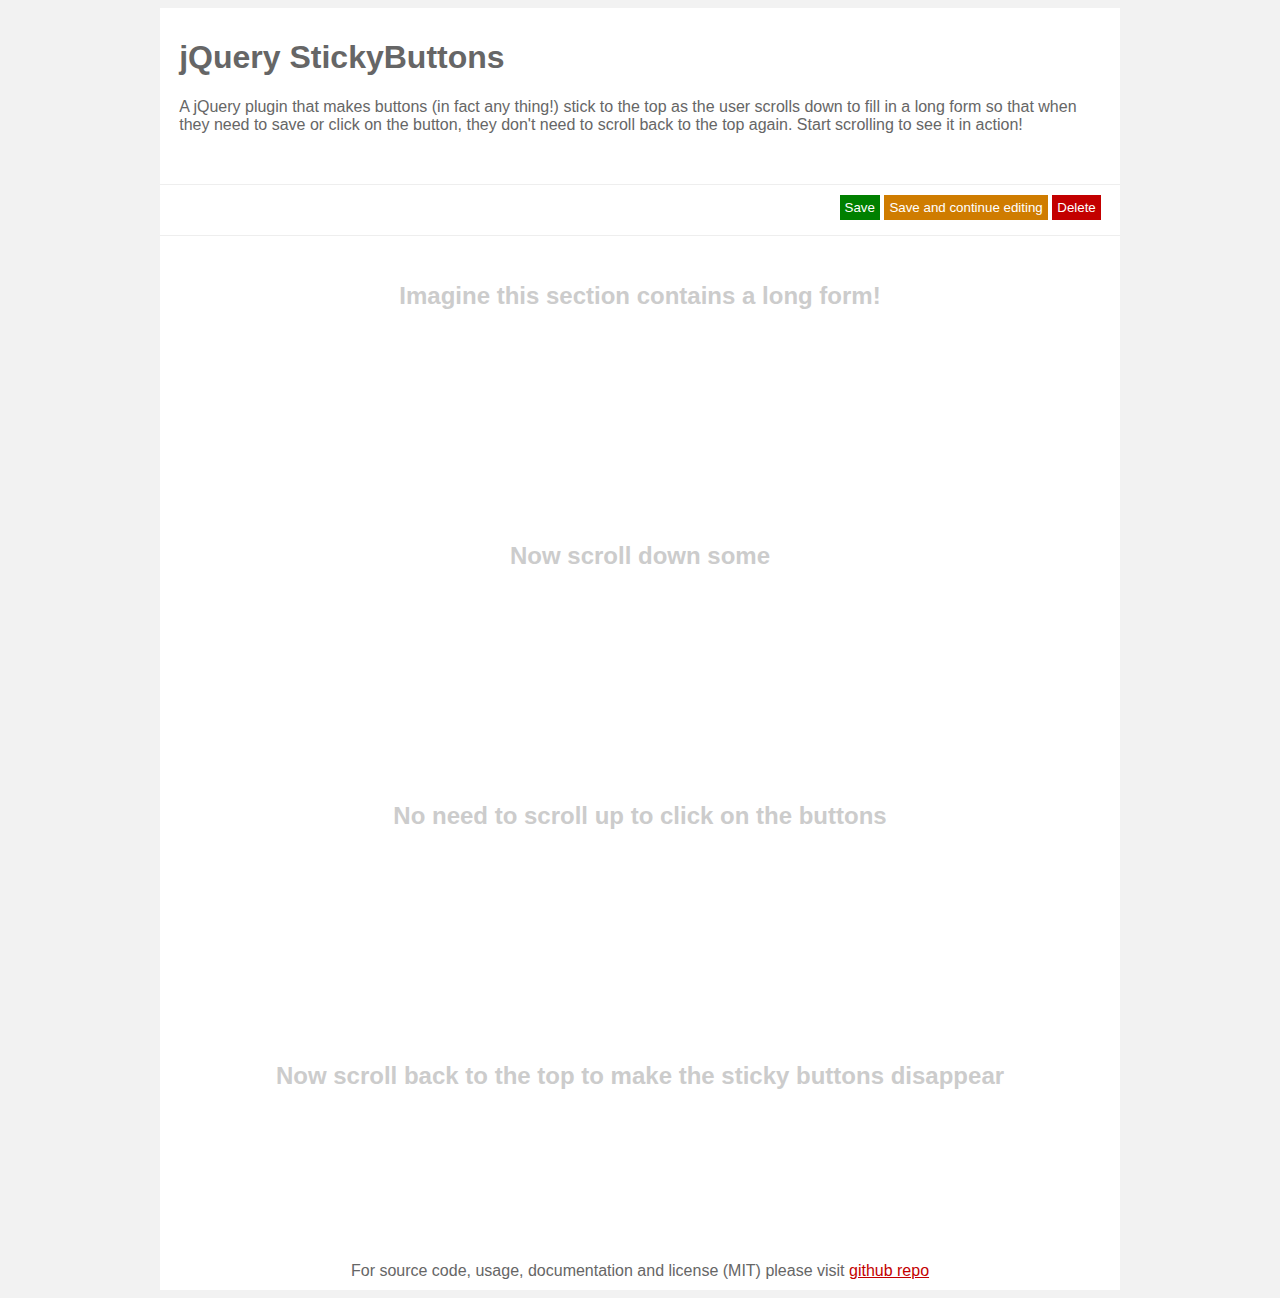
<file: index.html>
<!DOCTYPE html>
<html>
  <head>
    <meta charset="utf-8">
    <title>jQuery StickyButtons example</title>    
    <link rel="stylesheet" type="text/css" href="styles.css"/>
  </head>
  <body>
    <div class="container">
      <header>
        <h1>jQuery StickyButtons</h1>
        <p>A jQuery plugin that makes buttons (in fact any thing!)
          stick to the top as the user scrolls down to fill in a long
          form so that when they need to save or click on the button,
          they don't need to scroll back to the top again. Start
          scrolling to see it in action!</p>
      </header>
      <menu>
        <button>Save</button>
        <button class="warning">Save and continue editing</button>
        <button class="danger">Delete</button>
      </menu>
      <div class="longDiv">
        <section>
          <h2>Imagine this section contains a long form!</h2>
        </section>
        <section>
          <h2>Now scroll down some</h2>
        </section>
        <section>
          <h2>No need to scroll up to click on the buttons</h2>
        </section>
        <section>
          <h2>Now scroll back to the top to make the sticky buttons disappear</h2>
        </section>
      </div>
      <footer>
        For source code, usage, documentation and license (MIT) please visit <a href="http://github.com/naiquevin/jquery-sticky-buttons">github repo</a>
      </footer>
    </div>
    <script type="text/javascript" src="https://ajax.googleapis.com/ajax/libs/jquery/1.8.2/jquery.min.js"></script>
    <script type="text/javascript" src="jquery.stickybuttons.js"></script>
    <script type="text/javascript" src="app.js"></script>
  </body>
</html>
</file>
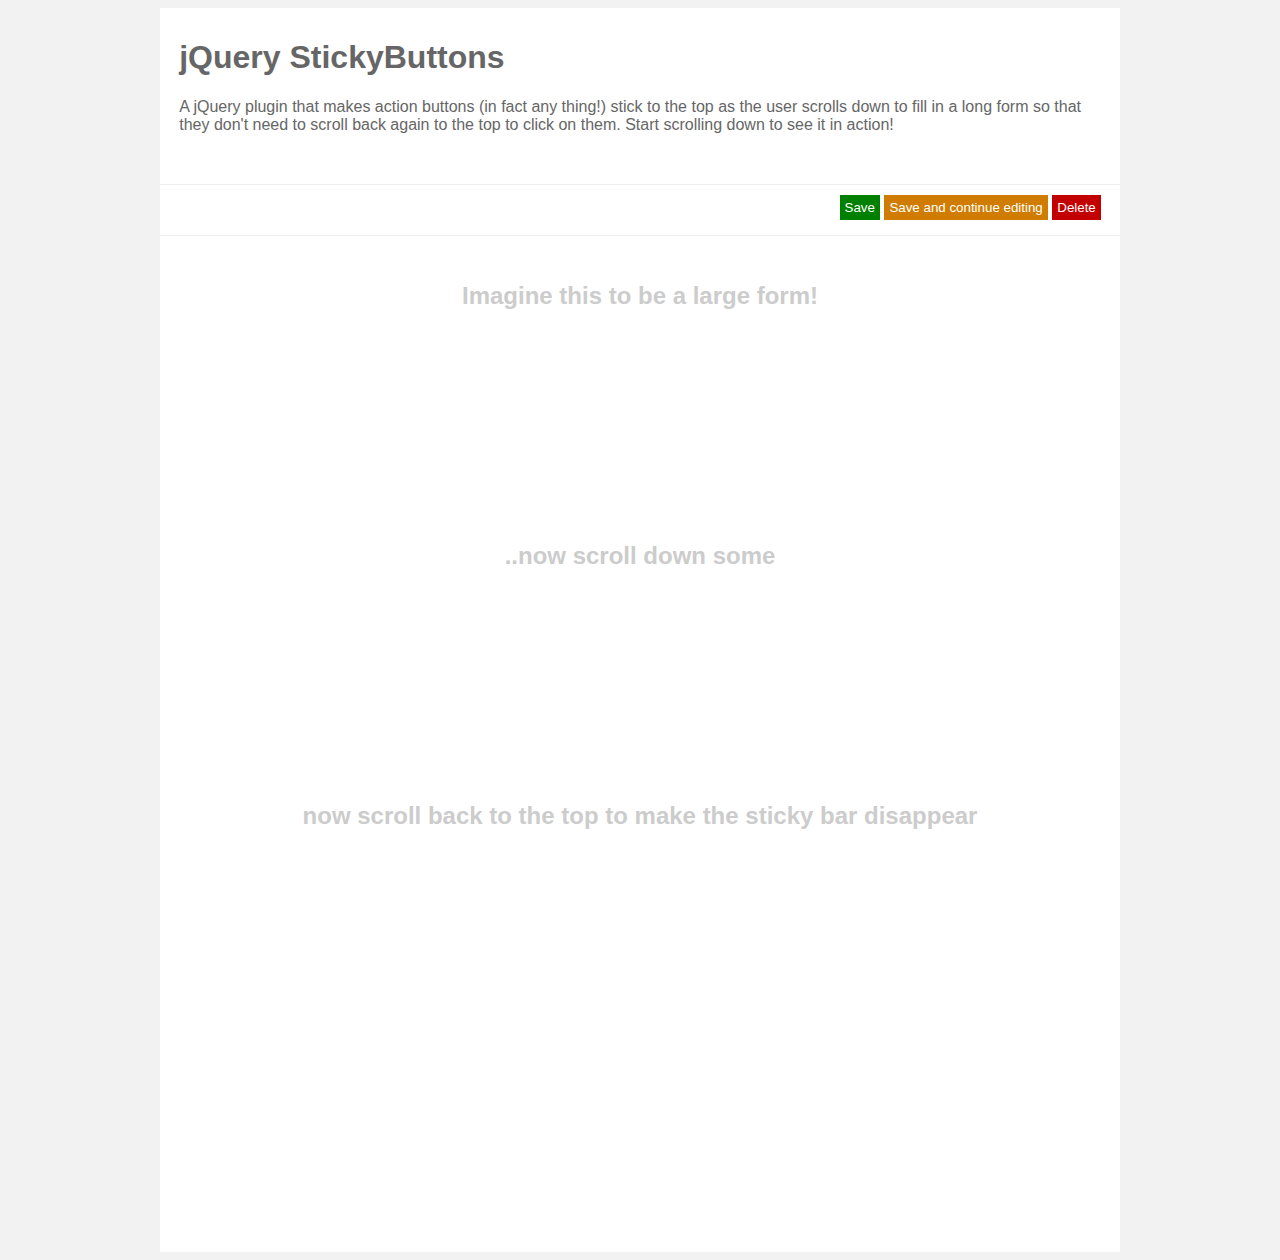
<file: example/index.html>
<!DOCTYPE html>
<html>
  <head>
    <meta charset="utf-8">
    <title>jQuery StickyButtons example</title>    
    <link rel="stylesheet" type="text/css" href="styles.css"/>
  </head>
  <body>
    <div class="container">
      <header>
        <h1>jQuery StickyButtons</h1>
        <p>A jQuery plugin that makes action buttons (in fact any
          thing!) stick to the top as the user scrolls down to fill in
          a long form so that they don't need to scroll back again to
          the top to click on them. Start scrolling down to see it in
          action!</p>
      </header>
      <menu>
        <button>Save</button>
        <button class="warning">Save and continue editing</button>
        <button class="danger">Delete</button>
      </menu>
      <div class="longDiv">
        <section>
          <h2>Imagine this to be a large form!</h2>
        </section>
        <section>
          <h2>..now scroll down some</h2>
        </section>
        <section>
          <h2>now scroll back to the top to make the sticky bar disappear</h2>
        </section>
      </div>
    </div>
    <script type="text/javascript" src="../lib/jquery-1.7.2.min.js"></script>
    <script type="text/javascript" src="../jquery.stickybuttons.js"></script>
    <script type="text/javascript" src="app.js"></script>
  </body>
</html>
</file>
<file: styles.css>
body { background: #f2f2f2; color: #666; font-family: helvetica; }
a { color: #c30000; }
.container { width: 960px; margin: 0 auto; background: #fff; }
header { height: 140px; padding: 10px 2%; width: 96%;  }
menu { height: 30px; width: 96%; border-top: 1px solid #eee; border-bottom: 1px solid #eee; padding: 10px 2%; text-align: right; }
.longDiv { height: 1000px; }
.longDiv section { height: 40px; padding: 10px 0; margin-bottom: 200px; text-align: center; }
.longDiv section h2 { color: #ccc;  }
button { background: green; #00921c; color: #fff; padding: 5px; border: none; cursor: pointer; }
button.danger { background: #c30000; }
button.warning { background: #cf7c00; }
footer { padding: 10px; text-align: center; }
</file>
<file: example/styles.css>
body { background: #f2f2f2; color: #666; font-family: helvetica; }
.container { width: 960px; margin: 0 auto; background: #fff; }
header { height: 140px; padding: 10px 2%; width: 96%;  }
menu { height: 30px; width: 96%; border-top: 1px solid #eee; border-bottom: 1px solid #eee; padding: 10px 2%; text-align: right; }
.longDiv { height: 1000px; }
.longDiv section { height: 40px; padding: 10px 0; margin-bottom: 200px; text-align: center; }
.longDiv section h2 { color: #ccc;  }
button { background: green; #00921c; color: #fff; padding: 5px; border: none; }
button.danger { background: #c30000; }
button.warning { background: #cf7c00; }
</file>
